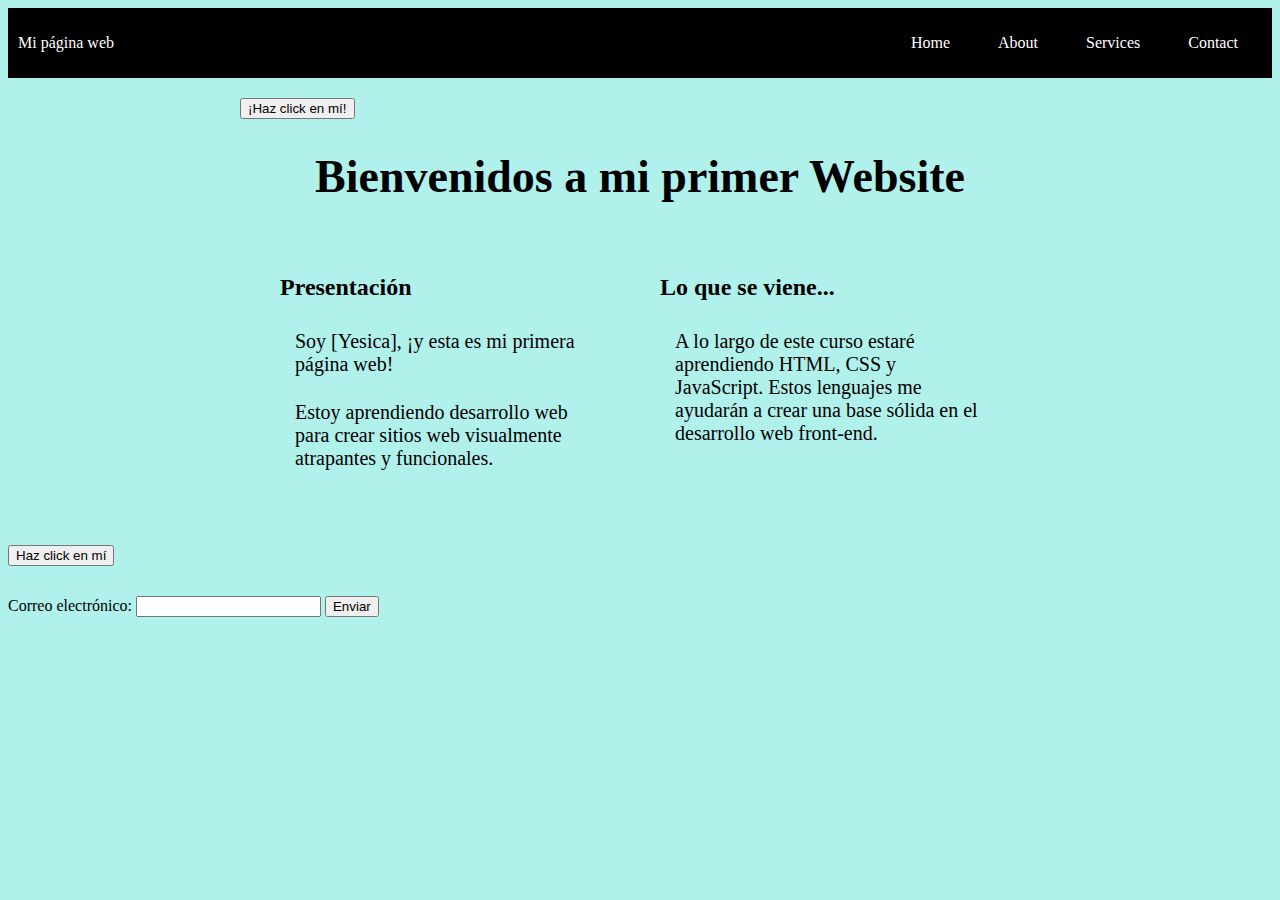
<file: index.html>
<!DOCTYPE html>
<html lang="es">
    <head>
        <meta charset="UTF-8">
        <title>Document</title>
        <link rel="stylesheet" type="text/css" href="style.css">
    </head>
    <body>
      <div class="container-nav">
        <nav class="navbar">
          <a href="index.html" class="brand">Mi página web</a>
          <ul class="nav-links">
            <li><a href="index.html">Home</a></li>
            <li><a href="about.html">About</a></li>
            <li><a href="service.html">Services</a></li>
            <li><a href="contact.html">Contact</a></li>
          </ul>
        </nav>
        <button class="button-menu-toggle">Menu</button>
      </div>
      <div class="container">
        <button onclick="showAlert()">¡Haz click en mí!</button>
          <h1>Bienvenidos a mi primer Website</h1>
          <div class="row">
              <div class="column">
                  <h2>Presentación</h2>
                  <p>Soy [Yesica], ¡y esta es mi primera página web!</p>
                  <P>
                    Estoy aprendiendo desarrollo web para crear sitios web
                    visualmente atrapantes y funcionales.
                  </p>
              </div>
              <div class="column">
                <h2>Lo que se viene...</h2>
                <P>
                  A lo largo de este curso estaré aprendiendo HTML, CSS
                  y JavaScript. Estos lenguajes me ayudarán a crear una
                  base sólida en el desarrollo web front-end.
                </p>
              </div>
          </div>
      </div>
      <button id="miBoton()" onclick="handleClick()">Haz click en mí</button>
      <p></p>
        <form id="myForm">
            <label for="email">Correo electrónico:</label>
            <input type="email" id="email" name="email" required>
            <button type="submit">Enviar</button>
        </form>
      <script src="index.js"></script>
      <script src="script.js"></script>
    </body>
</html>
</file>
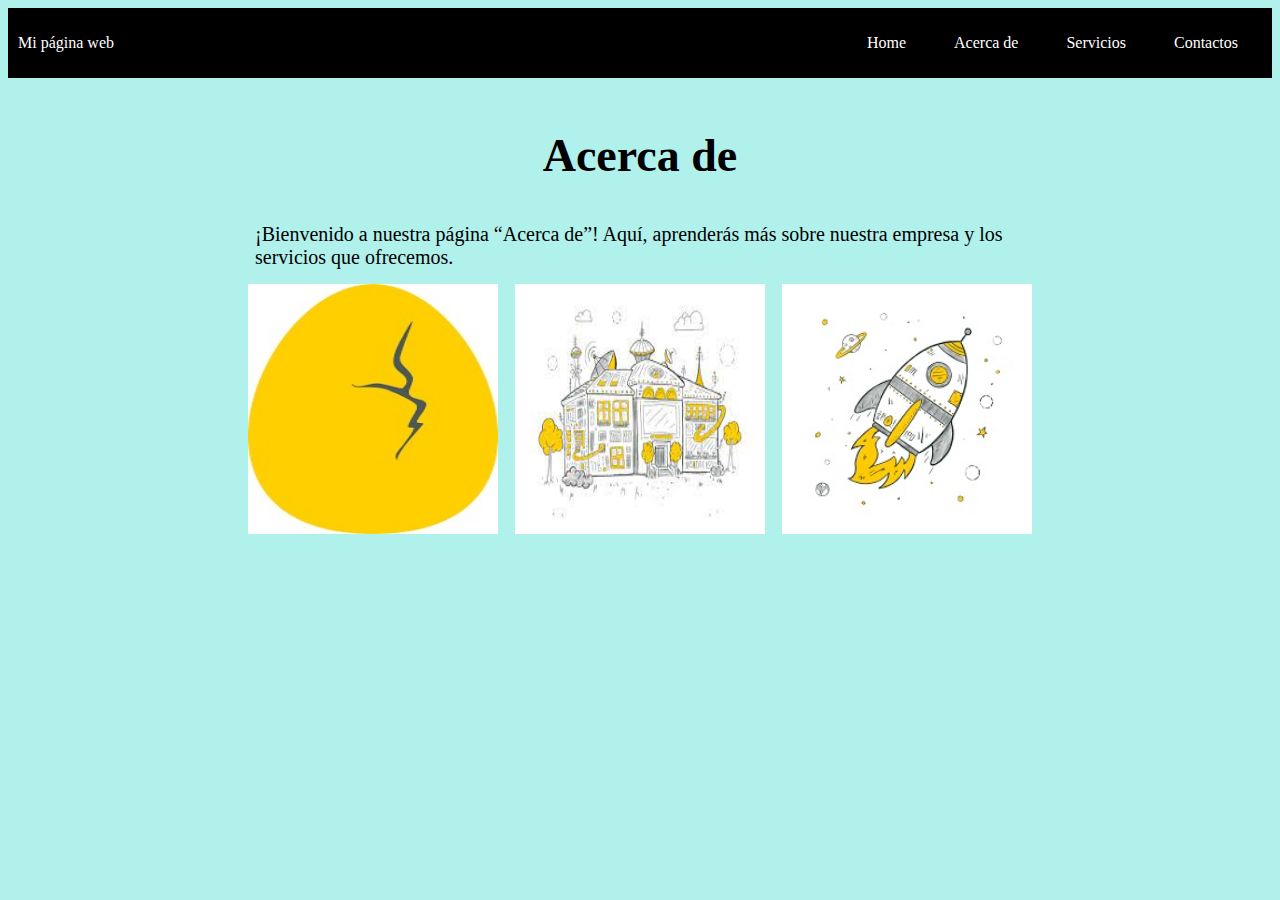
<file: about.html>
<!DOCTYPE html>
<html lang="es">
    <head>
        <meta charset="UTF-8">
        <title>Document</title>
        <link rel="stylesheet" type="text/css" href="style.css">
        <meta name="viewport" content="width=device-width, initial-scale=1">
    </head>
    <body>
      <div class="container-nav">
        <nav class="navbar" role="navigation">
          <a href="#" class="brand">Mi página web</a>
          <ul class="nav-links">
            <li><a href="index.html">Home</a></li>
            <li><a href="about.html">Acerca de</a></li>
            <li><a href="service.html">Servicios</a></li>
            <li><a href="contact.html">Contactos</a></li>
          </ul>
        </nav>
        <button class="button-menu-toggle">Menu</button>
      </div>
      <div class="container">
        <h1>Acerca de</h1>
        <p>¡Bienvenido a nuestra página “Acerca de”! Aquí,
            aprenderás más sobre nuestra empresa y los servicios que ofrecemos.
        </p>    
          <div class="contenedor">
            <img class="prim" src="descarga1.jpg" alt="Descripción de la imagen 1" />
            <img class="seg" src="descarga2.jpg" alt="Descripción de la imagen 2" />
            <img  class="ter" src="descarga3.jpg" alt="Descripción de la imagen 3" />
          </div> 
      </div>
      <script src="index.js"></script>
      <script src="script.js"></script>
    </body>
</html>
</file>
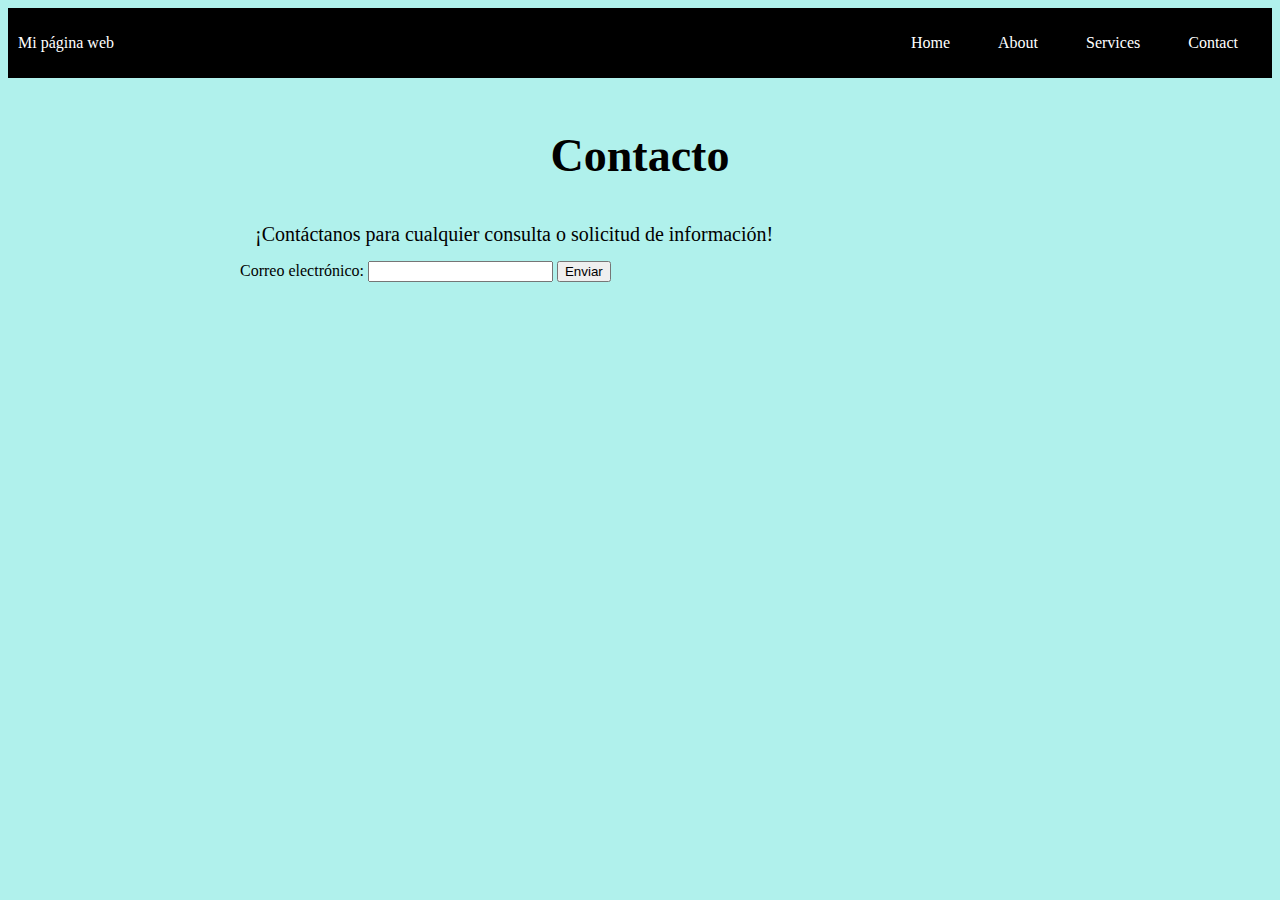
<file: contact.html>
<!DOCTYPE html>
<html lang="es">
    <head>
        <meta charset="UTF-8">
        <title>Document</title>
        <link rel="stylesheet" type="text/css" href="style.css">
    </head>
    <body>
      <div class="container-nav">
        <nav class="navbar" role="navigation">
          <a href="index.html" class="brand">Mi página web</a>
          <ul class="nav-links">
            <li><a href="index.html">Home</a></li>
            <li><a href="about.html">About</a></li>
            <li><a href="service.html">Services</a></li>
            <li><a href="contact.html">Contact</a></li>
          </ul>
        </nav>
           <button class="button-menu-toggle">Menu</button>
       </div>
          <div class="container">
            <h1>Contacto</h1>
               <p>¡Contáctanos para cualquier consulta o solicitud de información!</p>
               <form id="myForm">
                  <label for="email">Correo electrónico:</label>
                  <input type="email" id="email" name="email" required>
                  <button type="submit">Enviar</button>
              </form>
          </div>
      </div>
      
      <script src="index.js"></script>
      <script src="script.js"></script>
    </body>
</html>
</file>
<file: style.css>
body {
    background-color: #b0f1ec;
    color: black;
}
h1 {
    font-family: 'ubuntu', Verdana;
    font-size: 46px;
    text-align: center;
}
p {
   font-family: Georgia, 'Times New Roman';
   font-size: 20px;
   padding: 10px;
   margin: 5px;
}
.container {
    max-width: 800px;
    margin: auto; 
    padding: 20px; 
    }
.row {
    display: flex;
    flex-wrap: wrap;
    margin: 20px;
  }
.column {
    flex: 1;
    padding: 20px;
  }
  @media (max-width: 600px) {
    .column {
      flex: 100%;
    }
  }
  .container-nav {
    display: flex;
    padding: 10px;
    height: 50px;
    background-color: black;
  }
  .navbar {
    display: flex;
    justify-content: space-between;
    width: 100%;
  }
  .brand {
    display: flex;
    align-items: center;
  }
  li>a {
    padding: 8px 24px;
  }
  li {
    list-style-type: none;
  }
  a {
    color: white;
    text-decoration:none;
  }
  .nav-links {
    display: flex;
    align-items: center;
  }
  .button-menu-toggle {
    display: none;
  }
  @media (max-width: 768px) {
    .column {
      flex: 100%;
    }
    .nav-links {
      display: none;
    }
    .button-menu-toggle {
      display: block;
      background-color: white;
      border:none;
      border-radius: 50px;
      padding: 0 24px;
      font-family: monospace;
      font-weight: bold;
      font-size: 20px;
    }
    .nav-links.nav-links-responsive {
      position: absolute;
      display: flex;
      background-color: rgba(20,20,20,0.95);
      width: 100%;
      height: 100%;
      top: 70px;
      left: 0;
      flex-direction: column;
      padding-top: 200px;
      align-items: center;
      gap:70px;
      font-size: 40px;
    }
  }
  .contenedor {
    border: 1px ;
    display: flex;
    margin: 0px;
    width: 800px;
    height: 300px;
    justify-content: space-around;
}
img.prim {
  width: 250px;
  height: 250px;
}
img.seg {
  width: 250px;
  height: 250px;
}
img.ter {
  width: 250px;
  height: 250px;
}
</file>
